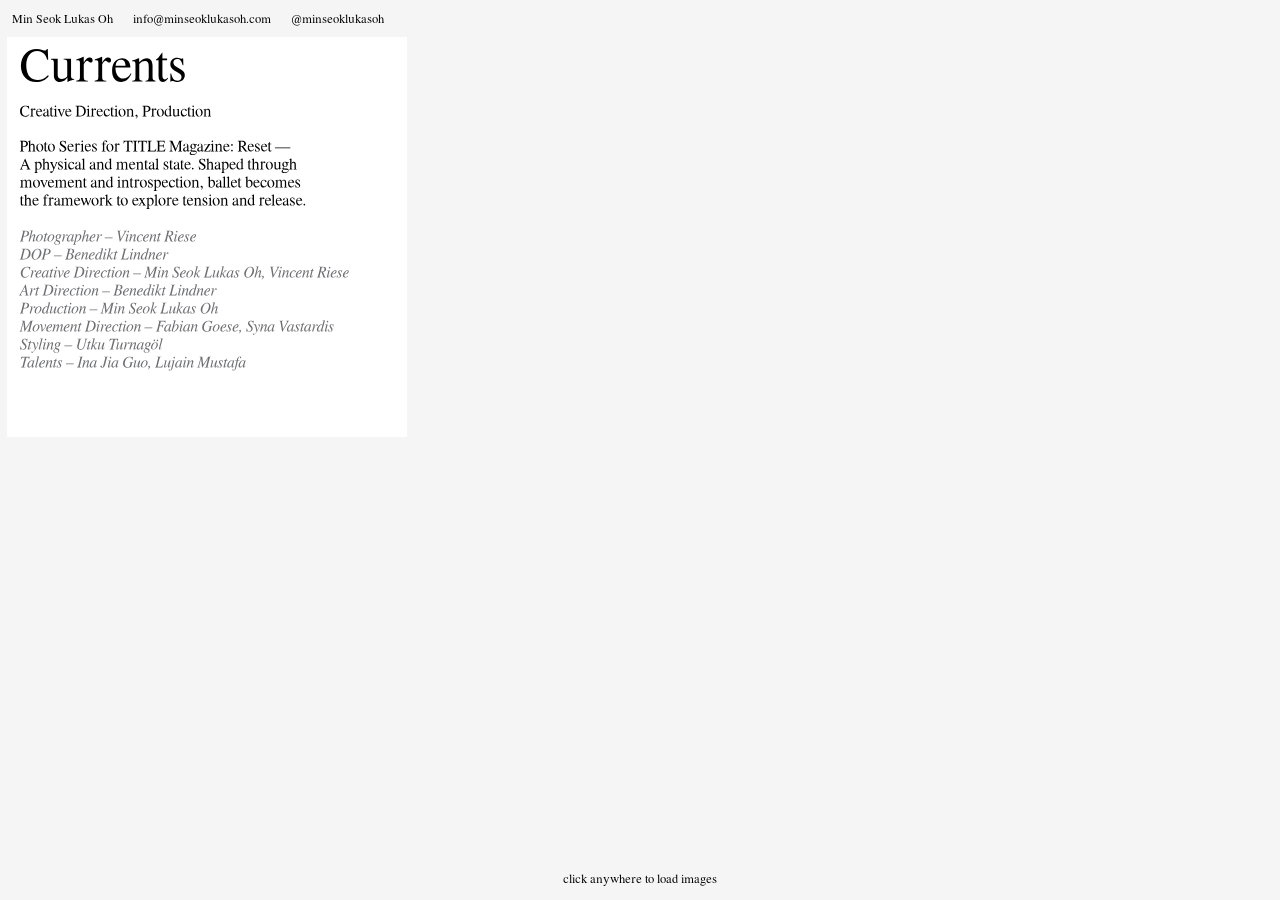
<file: index.html>
<!DOCTYPE html>
<html lang="en">
<head>
    <meta charset="UTF-8">
    <meta name="viewport" content="width=device-width, initial-scale=1.0">
    <link rel="icon" type="image/png" href="icon.png">
    <title>Min Seok Lukas Oh</title>
    
    <!-- Open Graph / Facebook -->
    <meta property="og:type" content="website">
    <meta property="og:url" content="https://minseoklukasoh.com/">
    <meta property="og:title" content="Min Seok Lukas Oh">
    <meta property="og:description" content="Portfolio website of Min Seok Lukas Oh">
    
    <!-- Twitter -->
    <meta property="twitter:card" content="summary_large_image">
    <meta property="twitter:url" content="https://minseoklukasoh.com/">
    <meta property="twitter:title" content="Min Seok Lukas Oh">
    <meta property="twitter:description" content="Portfolio website of Min Seok Lukas Oh">
    
    <link rel="stylesheet" href="styles.css">
    <script src="gallery-data.js"></script>
</head>
<body>
    <header>
        <div class="header-content">
            <a href="about.html" class="name-link">Min Seok Lukas Oh</a>
            <a href="mailto:info@minseoklukasoh.com" class="email-link">info@minseoklukasoh.com</a>
            <a href="https://www.instagram.com/minseoklukasoh" target="_blank" rel="noopener noreferrer" class="instagram-link">@minseoklukasoh</a>
        </div>
    </header>
    <main></main>
    <div id="click-hint">click anywhere to load images</div>
    <script src="script.js"></script>
</body>
</html>
</file>
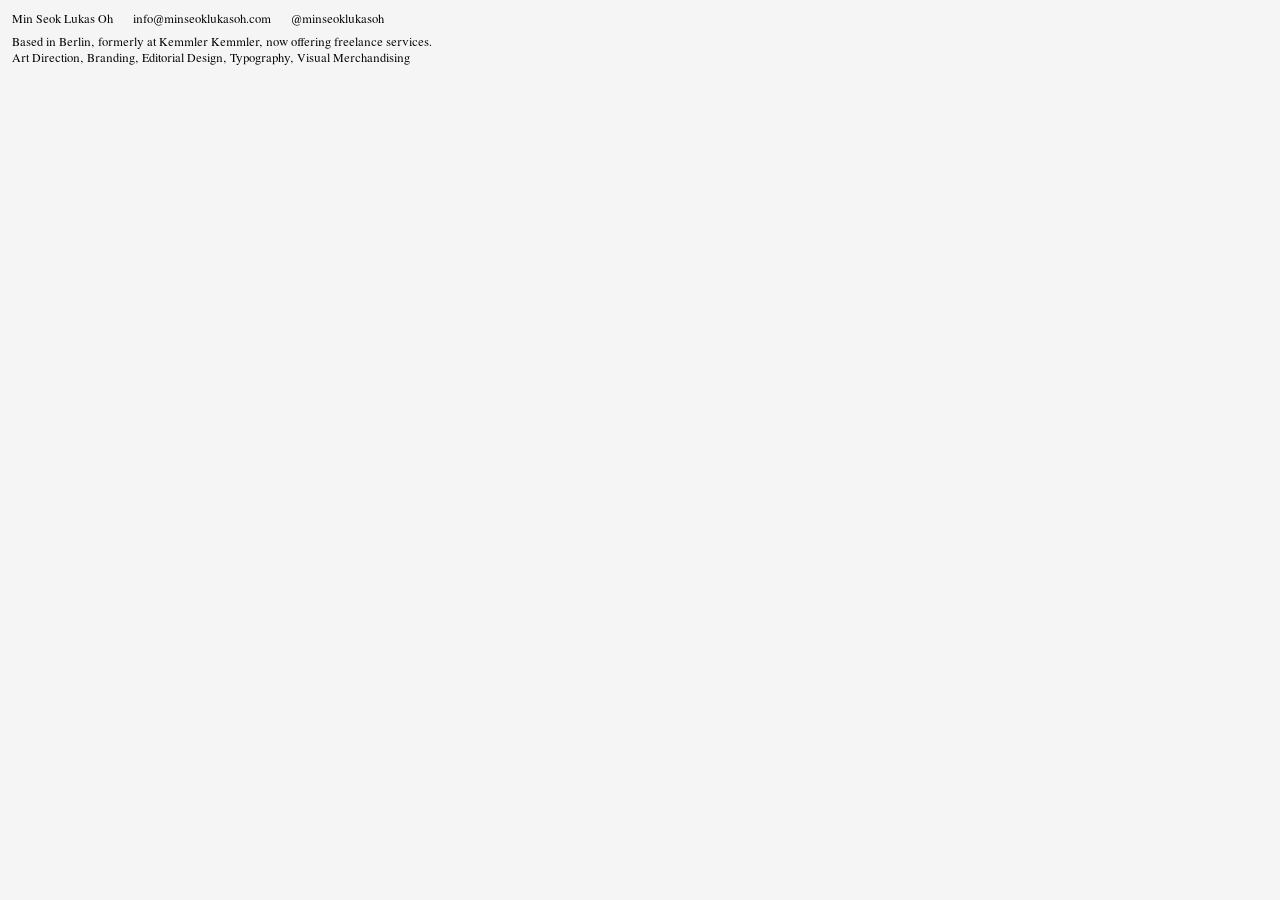
<file: about.html>
<!DOCTYPE html>
<html lang="en">
<head>
    <meta charset="UTF-8">
    <meta name="viewport" content="width=device-width, initial-scale=1.0">
    <link rel="icon" type="image/png" href="icon.png">
    <title>Min Seok Lukas Oh</title>
    
    <!-- Open Graph / Facebook -->
    <meta property="og:type" content="website">
    <meta property="og:url" content="https://minseoklukasoh.com/about.html">
    <meta property="og:title" content="Min Seok Lukas Oh">
    <meta property="og:description" content="Portfolio website of Min Seok Lukas Oh">
    
    <!-- Twitter -->
    <meta property="twitter:card" content="summary_large_image">
    <meta property="twitter:url" content="https://minseoklukasoh.com/about.html">
    <meta property="twitter:title" content="Min Seok Lukas Oh">
    <meta property="twitter:description" content="Portfolio website of Min Seok Lukas Oh">
    
    <link rel="stylesheet" href="styles.css">
    <style>
        .content {
            position: relative;
            float: left;
            padding-top: 5px;
            padding-left: 12px;
            max-width: 800px;
        }
    </style>
</head>
<body>
    <header>
        <div class="header-content">
            <a href="index.html" class="name-link">Min Seok Lukas Oh</a>
            <a href="mailto:info@minseoklukasoh.com" class="email-link">info@minseoklukasoh.com</a>
            <a href="https://www.instagram.com/minseoklukasoh" target="_blank" rel="noopener noreferrer" class="instagram-link">@minseoklukasoh</a>
        </div>
    </header>
    <main>
        <div class="content">
            <p>Based in Berlin, formerly at Kemmler Kemmler, now offering freelance services.<br>
Art Direction, Branding, Editorial Design, Typography, Visual Merchandising</p>
        </div>
    </main>
</body>
</html>
</file>
<file: styles.css>
@font-face {
  font-family: 'msCustom';
  src: url('ms_custom.otf') format('opentype');
  font-weight: normal;
  font-style: normal;
}

* {
  margin: 0;
}

img::selection {
  background: none;
}

html, 
body {
  font: 12px 'msCustom', arial, sans-serif;
  background-color: #f5f5f5;
}

/* Text scaling will be handled by JavaScript, not CSS media queries */

header {
  position: fixed;
  top: 0;
  left: 0;
  width: 100%;
  background-color: transparent;
  z-index: 1000;
}

.header-content {
  position: relative;
  float: left;
  margin: 12px 0 0 12px;
}

.name {
  position: relative;
  float: left;
  margin-right: 20px;
}

.name-link {
  position: relative;
  float: left;
  color: inherit;
  text-decoration: none;
  margin-right: 20px;
}

.name-link:hover {
  text-decoration: underline;
}

.email-link,
.instagram-link {
  position: relative;
  float: left;
  color: inherit;
  text-decoration: none;
  margin-right: 20px;
}

.email-link:hover,
.instagram-link:hover {
  text-decoration: underline;
}

main {
  position: relative;
  float: left;
  padding-top: 30px;
}

figure {
  position: relative;
  float: left;
  clear: none;
  margin: 7px 0px 0px 7px;
}

figcaption {
  position: relative;
  float: left;
  clear: both;
}

#click-hint {
  position: fixed;
  left: 50%;
  bottom: 12px;
  transform: translateX(-50%);
  z-index: 900;
  pointer-events: none;
  font: 12px 'msCustom', arial, sans-serif;
  text-align: center;
}

/* Ensure 00_.png figure captions are visible above other images */
figure[data-zero-zero="true"] {
  margin-bottom: 30px !important; /* Reserve space below for caption */
}

figure[data-zero-zero="true"] figcaption {
  background-color: #f5f5f5;
  padding: 2px 4px;
  margin-top: 5px; /* Add some space between image and caption */
}

img {
  position: relative;
  float: left;
  width: 100%;
  cursor: pointer;
  margin-bottom: 1px;
}



@keyframes slideRight {
  from {
    transform: translateX(-100px);
  }
  to {
    transform: translateX(0px);
  }
}

/* Media query removed - text scaling now handled by JavaScript */
</file>
